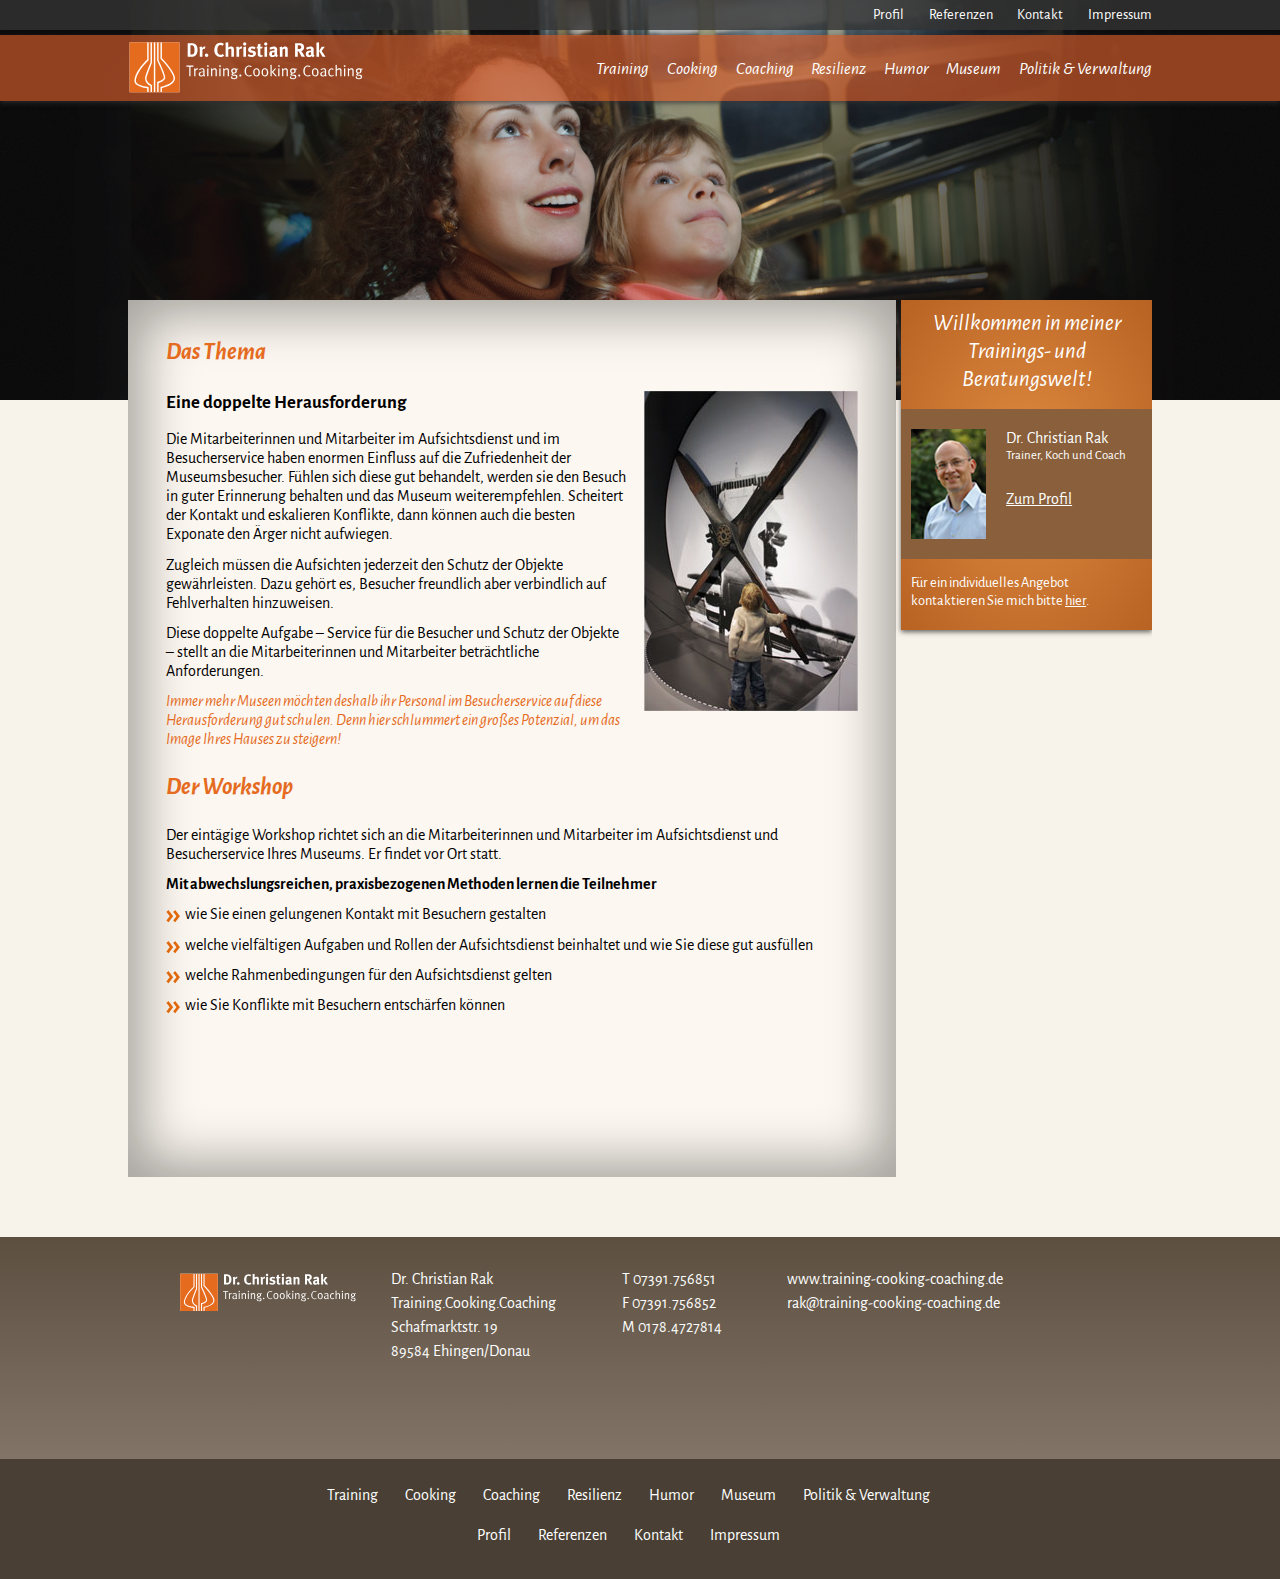
<file: page.html>
<!doctype html>
<html lang="en">
<head>
	<meta charset="UTF-8" />
    <meta name="viewport" content="width=device-width, initial-scale=1, maximum-scale=1">  

	<title>Dr Christian Rak – Training, Cooking, Coaching</title>
	
	<link rel="shortcut icon" href="favicon.ico" type="image/x-icon">
	<link rel="icon" href="favicon.ico" type="image/x-icon">
	<link href='http://fonts.googleapis.com/css?family=Alegreya+Sans:400,400italic' rel='stylesheet' type='text/css'>
	<!--[if IE]>
		<link href='http://fonts.googleapis.com/css?family=Alegreya+Sans' rel='stylesheet' type='text/css'>
		<link href='http://fonts.googleapis.com/css?family=Alegreya+Sans:400italic' rel='stylesheet' type='text/css'>
	<![endif]-->
	
	<link rel="stylesheet" href="css/style.css"/>
	<script type="text/javascript" src="js/modernizr.custom.50829.js"></script>	
	<script type="text/javascript" src="js/respond.min.js"></script>
	<script type="text/javascript" src="js/jquery-1.11.1.min.js"></script>
	<script type="text/javascript" src="js/scripts.js"></script>
</head>
<body class="page-body">
<header>
	<div class="header-box">
		<div class="inner-header">
			<nav>
			 	<div class="utility-bar-desktop">
					<div>
						<ul>
							<li><a href="page.html">Profil</a></li>
							<li><a href="page.html">Referenzen</a></li>
							<li><a href="page.html">Kontakt</a></li>
							<li><a href="page.html">Impressum</a></li>	
						</ul>
					</div>
				</div>
			</nav>
			<div class="branding-burger-container">
				<div class="inner-branding-burger-container">
					<a class="logo-link" href="index.html">
						<img class="logo-home" src="img/logo_home.svg" onerror="this.onerror=null; this.src='img/logo_home.png'">
					</a>
					<nav>
						<div class="main-nav-desktop">
							<ul>
								<li><a href="page.html">Training</a></li>
								<li><a href="page.html">Cooking</a></li>
								<li><a href="page.html">Coaching</a></li>
								<li><a href="page.html">Resilienz</a></li>	
								<li><a href="page.html">Humor</a></li>
								<li><a href="page.html">Museum</a></li>
								<li><a href="page.html">Politik & Verwaltung</a></li>	
							</ul>
						</div>
					</nav>
					<div class="nav-icon"></div>
				</div>
				<div class="nav-container-phone">
					<nav class="utility-bar">
						<ul>
							<li><a>Profil</a></li>
							<li><a>Referenzen</a></li>
							<li><a>Kontakt</a></li>
							<li><a>Impressum</a></li>	
						</ul>	
					</nav>
					
					<nav class="main-nav">
						<ul>
							<li><a>Training</a></li>
							<li><a>Cooking</a></li>
							<li><a>Coaching</a></li>
							<li><a>Resilienz</a></li>	
							<li><a>Humor</a></li>
							<li><a>Museum</a></li>
							<li><a>Politik & Verwaltung</a></li>	
						</ul>
					</nav>
				</div>	
			</div>
		</div>
	</div>
</header>
<div class="main-content">
	<div class="main-column">
		<div class="page-box">
				<h2>Das Thema</h2>
				<img src="img/museum_content.jpg" class="img-float-right" />
				<h3>Eine doppelte Herausforderung</h3>
				<p>Die Mitarbeiterinnen und Mitarbeiter im Aufsichtsdienst und im Besucherservice haben enormen Einfluss auf die Zufriedenheit der Museumsbesucher. Fühlen sich diese gut behandelt, werden sie den Besuch in guter Erinnerung behalten und das Museum weiterempfehlen. Scheitert der Kontakt und eskalieren Konflikte, dann können auch die besten Exponate den Ärger nicht aufwiegen.</p>
				<p>Zugleich müssen die Aufsichten jederzeit den Schutz der Objekte gewährleisten. Dazu gehört es, Besucher freundlich aber verbindlich auf Fehlverhalten hinzuweisen.</p>
				<p>Diese doppelte Aufgabe – Service für die Besucher und Schutz der Objekte – stellt an die Mitarbeiterinnen und Mitarbeiter beträchtliche Anforderungen.</p>
				<p class="fazit">Immer mehr Museen möchten deshalb ihr Personal im Besucherservice auf diese Herausforderung gut schulen. Denn hier schlummert ein großes Potenzial, um das Image Ihres Hauses zu steigern!</p>
				
				<h2>Der Workshop</h2>
				<p>Der eintägige Workshop richtet sich an die Mitarbeiterinnen und Mitarbeiter im Aufsichtsdienst und Besucherservice Ihres Museums. Er findet vor Ort statt.</p>
				<p><strong>Mit abwechslungsreichen, praxisbezogenen Methoden lernen die Teilnehmer</strong></p>
				<ul>
					<li>wie Sie einen gelungenen Kontakt mit Besuchern gestalten</li>
					<li>welche vielfältigen Aufgaben und Rollen der Aufsichtsdienst beinhaltet und wie Sie diese gut ausfüllen</li>
					<li>welche Rahmenbedingungen für den Aufsichtsdienst gelten</li>
					<li>wie Sie Konflikte mit Besuchern entschärfen können</li>
				</ul>
			</div>
	</div>
	<div class="right-column">
		<div class="right-column-personal">
			<h3>Willkommen in meiner Trainings- und Beratungswelt!</h3>
			<div class="visitenkarte clearfix">
				<img src="img/portrait_home.jpg"/>
				<p>Dr. Christian Rak</p>
				<p>Trainer, Koch und Coach</p>
				<a href="">Zum Profil</a>
			</div>
			<p>
				Für ein individuelles Angebot kontaktieren Sie mich bitte <a href="">hier</a>.
			</p>
		</div>
	</div>
</div>
<footer>
	<div class="upper-footer">
		<div class="upper-footer-inner">
			<div class="upper-footer-column upper-footer-column-1">
				<a class="logo-link" href="#">
					<img class="logo-home" src="img/logo_home.svg" onerror="this.onerror=null; this.src='img/logo_home.png'">
				</a>
	
			</div>		
			<div class="upper-footer-column upper-footer-column-2">
				<address>
					Dr. Christian Rak<br/>
					Training.Cooking.Coaching<br/>
					Schafmarktstr. 19<br/>
					89584 Ehingen/Donau
				</address>	
			</div>		
			<div class="upper-footer-column upper-footer-column-3">
				T 07391.756851<br/>
				F 07391.756852<br/>
				M 0178.4727814	
			</div>		
			<div class="upper-footer-column upper-footer-column-4 clearfix">
				<a href="http://www.training-cooking-coaching.de">www.training-cooking-coaching.de</a><br/>
				<a href="mailto:rak@training-cooking-coaching.de">rak@training-cooking-coaching.de</a>
			</div>		
		</div>
	</div>
	<div class="lower-footer">
		<ul>
			<li>Training</li>
			<li>Cooking</li>
			<li>Coaching</li>
			<li>Resilienz</li>	
			<li>Humor</li>
			<li>Museum</li>
			<li>Politik & Verwaltung</li>	
		</ul>
		<ul class="lower-utility">
			<li>Profil</li>
			<li>Referenzen</li>
			<li>Kontakt</li>
			<li>Impressum</li>	
		</ul>
	</div>
</footer>
</body>
</html>
</file>
<file: css/style.css>
* {
  margin: 0;
  padding: 0; }

/*! normalize.css v3.0.1 | MIT License | git.io/normalize */
/**
 * 1. Set default font family to sans-serif.
 * 2. Prevent iOS text size adjust after orientation change, without disabling
 *    user zoom.
 */
html {
  font-family: sans-serif;
  /* 1 */
  -ms-text-size-adjust: 100%;
  /* 2 */
  -webkit-text-size-adjust: 100%;
  /* 2 */ }

/**
 * Remove default margin.
 */
body {
  margin: 0; }

/* HTML5 display definitions
   ========================================================================== */
/**
 * Correct `block` display not defined for any HTML5 element in IE 8/9.
 * Correct `block` display not defined for `details` or `summary` in IE 10/11 and Firefox.
 * Correct `block` display not defined for `main` in IE 11.
 */
article,
aside,
details,
figcaption,
figure,
footer,
header,
hgroup,
main,
nav,
section,
summary {
  display: block; }

/**
 * 1. Correct `inline-block` display not defined in IE 8/9.
 * 2. Normalize vertical alignment of `progress` in Chrome, Firefox, and Opera.
 */
audio,
canvas,
progress,
video {
  display: inline-block;
  /* 1 */
  vertical-align: baseline;
  /* 2 */ }

/**
 * Prevent modern browsers from displaying `audio` without controls.
 * Remove excess height in iOS 5 devices.
 */
audio:not([controls]) {
  display: none;
  height: 0; }

/**
 * Address `[hidden]` styling not present in IE 8/9/10.
 * Hide the `template` element in IE 8/9/11, Safari, and Firefox < 22.
 */
[hidden],
template {
  display: none; }

/* Links
   ========================================================================== */
/**
 * Remove the gray background color from active links in IE 10.
 */
a {
  background: transparent; }

/**
 * Improve readability when focused and also mouse hovered in all browsers.
 */
a:active,
a:hover {
  outline: 0; }

/* Text-level semantics
   ========================================================================== */
/**
 * Address styling not present in IE 8/9/10/11, Safari, and Chrome.
 */
abbr[title] {
  border-bottom: 1px dotted; }

/**
 * Address style set to `bolder` in Firefox 4+, Safari, and Chrome.
 */
b,
strong {
  font-weight: bold; }

/**
 * Address styling not present in Safari and Chrome.
 */
dfn {
  font-style: italic; }

/**
 * Address variable `h1` font-size and margin within `section` and `article`
 * contexts in Firefox 4+, Safari, and Chrome.
 */
h1 {
  font-size: 2em;
  margin: 0.67em 0; }

/**
 * Address styling not present in IE 8/9.
 */
mark {
  background: #ff0;
  color: #000; }

/**
 * Address inconsistent and variable font size in all browsers.
 */
small {
  font-size: 80%; }

/**
 * Prevent `sub` and `sup` affecting `line-height` in all browsers.
 */
sub,
sup {
  font-size: 75%;
  line-height: 0;
  position: relative;
  vertical-align: baseline; }

sup {
  top: -0.5em; }

sub {
  bottom: -0.25em; }

/* Embedded content
   ========================================================================== */
/**
 * Remove border when inside `a` element in IE 8/9/10.
 */
img {
  border: 0; }

/**
 * Correct overflow not hidden in IE 9/10/11.
 */
svg:not(:root) {
  overflow: hidden; }

/* Grouping content
   ========================================================================== */
/**
 * Address margin not present in IE 8/9 and Safari.
 */
figure {
  margin: 1em 40px; }

/**
 * Address differences between Firefox and other browsers.
 */
hr {
  -moz-box-sizing: content-box;
  box-sizing: content-box;
  height: 0; }

/**
 * Contain overflow in all browsers.
 */
pre {
  overflow: auto; }

/**
 * Address odd `em`-unit font size rendering in all browsers.
 */
code,
kbd,
pre,
samp {
  font-family: monospace, monospace;
  font-size: 1em; }

/* Forms
   ========================================================================== */
/**
 * Known limitation: by default, Chrome and Safari on OS X allow very limited
 * styling of `select`, unless a `border` property is set.
 */
/**
 * 1. Correct color not being inherited.
 *    Known issue: affects color of disabled elements.
 * 2. Correct font properties not being inherited.
 * 3. Address margins set differently in Firefox 4+, Safari, and Chrome.
 */
button,
input,
optgroup,
select,
textarea {
  color: inherit;
  /* 1 */
  font: inherit;
  /* 2 */
  margin: 0;
  /* 3 */ }

/**
 * Address `overflow` set to `hidden` in IE 8/9/10/11.
 */
button {
  overflow: visible; }

/**
 * Address inconsistent `text-transform` inheritance for `button` and `select`.
 * All other form control elements do not inherit `text-transform` values.
 * Correct `button` style inheritance in Firefox, IE 8/9/10/11, and Opera.
 * Correct `select` style inheritance in Firefox.
 */
button,
select {
  text-transform: none; }

/**
 * 1. Avoid the WebKit bug in Android 4.0.* where (2) destroys native `audio`
 *    and `video` controls.
 * 2. Correct inability to style clickable `input` types in iOS.
 * 3. Improve usability and consistency of cursor style between image-type
 *    `input` and others.
 */
button,
html input[type="button"],
input[type="reset"],
input[type="submit"] {
  -webkit-appearance: button;
  /* 2 */
  cursor: pointer;
  /* 3 */ }

/**
 * Re-set default cursor for disabled elements.
 */
button[disabled],
html input[disabled] {
  cursor: default; }

/**
 * Remove inner padding and border in Firefox 4+.
 */
button::-moz-focus-inner,
input::-moz-focus-inner {
  border: 0;
  padding: 0; }

/**
 * Address Firefox 4+ setting `line-height` on `input` using `!important` in
 * the UA stylesheet.
 */
input {
  line-height: normal; }

/**
 * It's recommended that you don't attempt to style these elements.
 * Firefox's implementation doesn't respect box-sizing, padding, or width.
 *
 * 1. Address box sizing set to `content-box` in IE 8/9/10.
 * 2. Remove excess padding in IE 8/9/10.
 */
input[type="checkbox"],
input[type="radio"] {
  box-sizing: border-box;
  /* 1 */
  padding: 0;
  /* 2 */ }

/**
 * Fix the cursor style for Chrome's increment/decrement buttons. For certain
 * `font-size` values of the `input`, it causes the cursor style of the
 * decrement button to change from `default` to `text`.
 */
input[type="number"]::-webkit-inner-spin-button,
input[type="number"]::-webkit-outer-spin-button {
  height: auto; }

/**
 * 1. Address `appearance` set to `searchfield` in Safari and Chrome.
 * 2. Address `box-sizing` set to `border-box` in Safari and Chrome
 *    (include `-moz` to future-proof).
 */
input[type="search"] {
  -webkit-appearance: textfield;
  /* 1 */
  -moz-box-sizing: content-box;
  -webkit-box-sizing: content-box;
  /* 2 */
  box-sizing: content-box; }

/**
 * Remove inner padding and search cancel button in Safari and Chrome on OS X.
 * Safari (but not Chrome) clips the cancel button when the search input has
 * padding (and `textfield` appearance).
 */
input[type="search"]::-webkit-search-cancel-button,
input[type="search"]::-webkit-search-decoration {
  -webkit-appearance: none; }

/**
 * Define consistent border, margin, and padding.
 */
fieldset {
  border: 1px solid #c0c0c0;
  margin: 0 2px;
  padding: 0.35em 0.625em 0.75em; }

/**
 * 1. Correct `color` not being inherited in IE 8/9/10/11.
 * 2. Remove padding so people aren't caught out if they zero out fieldsets.
 */
legend {
  border: 0;
  /* 1 */
  padding: 0;
  /* 2 */ }

/**
 * Remove default vertical scrollbar in IE 8/9/10/11.
 */
textarea {
  overflow: auto; }

/**
 * Don't inherit the `font-weight` (applied by a rule above).
 * NOTE: the default cannot safely be changed in Chrome and Safari on OS X.
 */
optgroup {
  font-weight: bold; }

/* Tables
   ========================================================================== */
/**
 * Remove most spacing between table cells.
 */
table {
  border-collapse: collapse;
  border-spacing: 0; }

td,
th {
  padding: 0; }

/*
	This Sass file is for mixins and other code snippets.
*/
/*
	Variables
*/
/*
	Mixins
*/
/*
	Snippets
*/
/*
	This Sass file is for styles that apply to the HTML in general.
*/
.clearfix:after {
  content: " ";
  /* Older browser do not support empty content */
  visibility: hidden;
  display: block;
  height: 0;
  clear: both; }

a {
  text-decoration: none;
  color: #fff; }

a:hover {
  text-decoration: underline; }

body {
  font-family: 'Alegreya Sans', Arial, sans-serif;
  font-weight: normal;
  font-style: normal; }

.link-expander {
  position: absolute;
  width: 100%;
  height: 100%;
  top: 0;
  left: 0;
  /* edit: added z-index */
  z-index: 1;
  /* edit: fixes overlap error in IE7/8, 
   make sure you have an empty gif */
  background-image: url("empty.gif"); }

/* EXTRAS */
.arrow-right {
  z-index: 10px;
  position: relative;
  top: -6em;
  margin-top: -30px;
  width: 0;
  height: 0;
  border-top: 30px solid transparent;
  border-bottom: 30px solid transparent;
  border-left: 30px solid #b86223; }

.arrow-left {
  z-index: 10px;
  position: relative;
  top: -6em;
  margin-top: -30px;
  width: 0;
  height: 0;
  border-top: 30px solid transparent;
  border-bottom: 30px solid transparent;
  border-right: 30px solid #b86223;
  float: right; }

body {
  position: absolute;
  width: 100%;
  top: 0px; }

/*===============================
	Header & Nav -- Structure
===============================*/
div.inner-header {
  display: block;
  width: 100%;
  height: 14em; }

div.header-box {
  position: relative;
  width: 100%;
  min-height: 14em;
  overflow: visible; }

div.header-box .logo-home, div.header-box .logo-home img {
  width: 12em;
  margin-top: 2px;
  margin-left: 10px; }
div.header-box a.logo-link {
  display: inline-block;
  position: relative; }
div.header-box a.logo-link:after {
  content: "";
  position: absolute;
  top: 0;
  right: 0;
  bottom: 0;
  left: 0; }

.utility-bar-desktop {
  display: none; }

.branding-burger-container {
  height: 3em; }

.header-logo {
  display: block;
  width: 4em;
  height: 2.4em;
  margin: 0.3em 0 0 0.3em;
  float: left; }

.nav-icon {
  height: 2.0em;
  width: 2.3em;
  margin: -2.8em 0.8em 0 0;
  float: right; }

.nav-container-phone {
  display: none;
  position: absolute;
  width: 100%;
  overflow: scroll;
  z-index: 100; }
  .nav-container-phone nav {
    width: 50%;
    float: left;
    position: relative;
    display: block; }
    .nav-container-phone nav li {
      padding-top: 0.7em;
      padding-bottom: 0.7em;
      padding-left: 1em;
      display: block; }
      .nav-container-phone nav li a:after {
        margin-left: 0.4em; }

nav div.main-nav-desktop {
  display: none; }

.header-topics {
  display: none; }

.header-avatars {
  display: none; }

/* Desktop-styles for the header */
@media only screen and (min-width: 680px) {
  header div.header-box {
    min-height: 530px;
    overflow: hidden;
    position: relative; }

  body.page-body header div.header-box {
    min-height: 400px; }

  div.inner-header {
    height: 0;
    width: 0;
    display: inline; }

  .utility-bar-desktop {
    position: relative;
    display: block;
    width: 100%;
    height: 30px;
    margin-bottom: 5px; }
    .utility-bar-desktop div {
      width: 80%;
      min-width: 900px;
      max-width: 1200px;
      margin-left: auto;
      margin-right: auto; }
      .utility-bar-desktop div ul {
        float: right;
        position: relative;
        display: block;
        padding-top: 5px;
        padding-bottom: 5px;
        margin-bottom: 7px; }
        .utility-bar-desktop div ul li {
          display: -moz-inline-stack;
          display: inline-block;
          zoom: 1;
          *display: inline;
          margin-left: 1.5em; }

  .branding-burger-container {
    position: relative;
    height: 4.1em; }

  .inner-branding-burger-container {
    width: 80%;
    height: 4.1em;
    min-width: 900px;
    max-width: 1200px;
    margin-left: auto;
    margin-right: auto; }
    .inner-branding-burger-container img.logo-home {
      margin-top: 5px;
      margin-left: 0px;
      width: 15em;
      position: absolute; }
    .inner-branding-burger-container .logo-link {
      display: block;
      width: 15em;
      height: 3.8em; }

  nav div.main-nav li {
    display: inline-block;
    float: right; }

  nav div.main-nav-desktop {
    position: relative;
    display: block;
    width: 80%;
    min-width: 900px;
    max-width: 1200px;
    height: 20px; }
    nav div.main-nav-desktop ul {
      margin-top: -2.7em;
      float: right; }
      nav div.main-nav-desktop ul li {
        display: inline;
        display: inline-block;
        float: left;
        margin-left: 1em; }

  .nav-icon {
    display: none; }

  .nav-container-phone {
    display: none; } }
/* End of header */
/*==============================
	Main Column -- Structure
==============================*/
.page-box {
  width: 90%;
  padding: 5%;
  min-height: 50em;
  overflow: hidden;
  position: relative; }

.inner-page-box {
  height: 100%;
  position: absolute; }

.tile {
  position: relative;
  width: 100%;
  height: 12em;
  margin-bottom: 0.3em;
  overflow: hidden; }

.tiles-box {
  width: 100%; }

.tile .half-tile {
  position: relative;
  width: 50%;
  background-color: #cb582a;
  height: 100%;
  float: left;
  overflow: hidden; }

.tile .half-tile h4 {
  margin-left: 5px;
  margin-right: 5px; }

.tile .tile-text {
  position: relative;
  top: 50%;
  -webkit-transform: translateY(-50%);
  -ms-transform: translateY(-50%);
  transform: translateY(-50%); }

.tile-regular .half-tile:first-child, .tile-reversed .half-tile + .half-tile {
  position: relative;
  width: 46%;
  height: 96%;
  padding: 2%; }

.tile img.picto {
  width: 30%; }

.tile-offer {
  height: 90%;
  width: 90%;
  padding: 5% 5% 5% 5%; }
  .tile-offer h4 {
    margin-bottom: 5px; }
  .tile-offer a {
    display: block;
    width: 100%; }

.half-tile-bg {
  height: 100%;
  width: 120%; }

/* Desktop-styles for the main column on home */
@media only screen and (min-width: 680px) {
  .main-content {
    position: relative;
    width: 80%;
    min-width: 900px;
    max-width: 1200px;
    margin-top: -100px;
    overflow: hidden;
    margin-left: auto;
    margin-right: auto; }

  .main-column {
    position: relative;
    width: 75%;
    margin-right: 0.5%;
    float: left; }

  .tile {
    float: left;
    width: 49.75%; }

  .tile:nth-child(odd) {
    margin-right: 0.5%; }

  .tile-offer {
    height: 11em;
    width: 45.75%;
    padding: 0.5em 2% 0.5em 2%; } }
/* End of main column (home) */
/*=============================
	Right Column-- Structure
=============================*/
.right-column {
  display: none;
  width: 100%;
  margin-bottom: 0.3em; }
  .right-column .visitenkarte {
    margin-top: 15px;
    margin-bottom: 15px; }
  .right-column .visitenkarte + p {
    margin-left: 10px;
    margin-right: 10px;
    margin-bottom: 20px; }

/* Desktop-styles for the right column */
@media only screen and (min-width: 680px) {
  .right-column {
    display: block;
    float: left;
    position: relative;
    width: 24.5%;
    padding-top: 10px; }
    .right-column .visitenkarte {
      padding-top: 20px;
      padding-bottom: 20px;
      padding-left: 10px;
      padding-right: 10px; }
      .right-column .visitenkarte img {
        float: left;
        margin-right: 20px; } }
/* End of right column */
/*========================
	Footer -- Structure
========================*/
footer {
  margin-top: 60px; }

.upper-footer {
  clear: both;
  padding: 5%; }
  .upper-footer .upper-footer-column {
    margin-top: 1em; }
  .upper-footer .upper-footer-column:first-child {
    margin-top: 0em; }

.lower-footer {
  width: 100%;
  margin-left: auto;
  margin-right: auto;
  padding-top: 1.5em;
  padding-bottom: 2em; }
  .lower-footer li {
    display: inline-block;
    margin-right: 1.5em; }

ul.lower-utility {
  margin-top: 1em; }

/* Desktop-styles for the footer */
@media only screen and (min-width: 680px) {
  footer .upper-footer {
    padding-top: 15px; }
    footer .upper-footer .upper-footer-inner {
      height: 8em;
      width: 80%;
      min-width: 900px;
      max-width: 1200px;
      margin-top: 15px;
      margin-left: 10%;
      margin-right: 10%;
      margin-left: auto;
      margin-right: auto; }
    footer .upper-footer .upper-footer-column {
      float: left;
      margin-right: 3%;
      margin-top: 0; }
    footer .upper-footer .upper-footer-column-1 {
      width: 20%; }
    footer .upper-footer .upper-footer-column-2 {
      width: 22%; }
    footer .upper-footer .upper-footer-column-3 {
      width: 15%; }
    footer .upper-footer .upper-footer-column-4 {
      width: 27%; }
    footer .upper-footer img.logo-home {
      margin-top: 5px;
      width: 98%; } }
/* End of footer */
/*
	This Sass file is for visuals aspects.
*/
body {
  background-color: #f8f3ea; }

/*===============================
	Header & Nav -- Visuals
===============================*/
div.inner-header {
  background-image: url("../img/header_ava_mobile.png");
  background-repeat: no-repeat;
  background-size-y: 5em;
  background-position: right top; }

body.page-body div.inner-header {
  background: none; }

div.header-box {
  background: url("../img/header_bg_4.png");
  background-size: cover;
  color: white; }

body.page-body header div.header-box {
  background-color: #000;
  background-image: url("../img/header-museum.png");
  background-position: center center;
  background-repeat: no-repeat;
  background-size: cover; }

.branding-burger-container {
  background-color: #cb582a;
  -webkit-box-shadow: 0px 2px 5px 0px rgba(50, 50, 50, 0.75);
  -moz-box-shadow: 0px 2px 5px 0px rgba(50, 50, 50, 0.75);
  box-shadow: 0px 2px 5px 0px rgba(50, 50, 50, 0.75); }

.nav-icon {
  background: url("../img/nav.svg"), no-repeat;
  background-size: 2.3em 2.3em;
  cursor: pointer; }

.nav-container-phone {
  background-color: #b44b20; }
  .nav-container-phone nav li {
    list-style: none;
    font-size: 1.4em;
    line-height: 100%; }
    .nav-container-phone nav li a:after {
      content: ">"; }
  .nav-container-phone nav.utility-bar li:nth-child(even) {
    background-color: rgba(255, 255, 255, 0.1); }
  .nav-container-phone nav.main-nav ul li:nth-child(odd) {
    background-color: rgba(255, 255, 255, 0.1); }

@media only screen and (min-width: 680px) {
  div.inner-header {
    background-image: none;
    background-repeat: no-repeat;
    background-size-y: 5em;
    background-position: right top; }

  .utility-bar-desktop {
    background-color: rgba(51, 51, 51, 0.8); }
    .utility-bar-desktop div ul li {
      font-size: 0.9em; }

  .branding-burger-container {
    background-color: rgba(203, 88, 42, 0.7); }

  nav div.main-nav li a:hover {
    text-decoration: underline; }

  nav div.main-nav-desktop {
    font-weight: 400;
    font-style: italic;
    width: 100%; }
    nav div.main-nav-desktop ul li {
      font-size: 1.1em; } }
/*===============================
	Main colums -- Visuals
===============================*/
.main-content h4 {
  font-size: 20px;
  line-height: 100%;
  font-weight: 400;
  font-style: italic; }

.main-column h4 {
  text-align: center; }
.main-column a {
  font-size: 1.2em;
  font-style: italic;
  line-height: 150%; }
.main-column .tile:hover a {
  text-decoration: underline; }

.page-box {
  background-color: #fcf7f0;
  -webkit-box-shadow: 0px 2px 5px 0px rgba(50, 50, 50, 0.75);
  -moz-box-shadow: 0px 2px 5px 0px rgba(50, 50, 50, 0.75);
  box-shadow: 0px 2px 5px 0px rgba(50, 50, 50, 0.75);
  -webkit-box-shadow: inset 0px 0px 50px 16px rgba(0, 0, 0, 0.34);
  -moz-box-shadow: inset 0px 0px 50px 16px rgba(0, 0, 0, 0.34);
  box-shadow: inset 0px 0px 50px 16px rgba(0, 0, 0, 0.34); }
  .page-box h2, .page-box p.fazit {
    color: #e56b1f;
    font-style: italic; }
  .page-box h2 {
    margin-top: 1em;
    margin-bottom: 1em; }
  .page-box h2:first-child {
    margin-top: 0px; }
  .page-box p {
    margin-top: 0.7em; }
  .page-box h3 + p {
    margin-top: 1em; }
  .page-box ul {
    list-style: none; }
    .page-box ul li {
      margin-top: 0.7em;
      list-style-position: inside; }
    .page-box ul li:before {
      content: "";
      display: block;
      width: 14px;
      height: 13px;
      background-image: url("../img/costum_bullet.png");
      float: left;
      margin-top: 5px;
      margin-right: 5px; }
  .page-box .img-float-right {
    float: right;
    margin-left: 1em;
    margin-bottom: 1em; }

.tile {
  color: white;
  font-size: 14px;
  -webkit-box-shadow: 0px 2px 5px 0px rgba(50, 50, 50, 0.75);
  -moz-box-shadow: 0px 2px 5px 0px rgba(50, 50, 50, 0.75);
  box-shadow: 0px 2px 5px 0px rgba(50, 50, 50, 0.75); }

.tile .half-tile {
  background-color: #cb582a; }

.tile-regular .half-tile:first-child, .tile-reversed .half-tile + .half-tile {
  text-align: center;
  background: #cb582a;
  /* IE9 SVG, needs conditional override of 'filter' to 'none' */
  background: url([data-uri]);
  background: -moz-radial-gradient(center, ellipse cover, #df8b40 0%, #b86223 100%);
  /* FF3.6+ */
  background: -webkit-gradient(radial, center center, 0px, center center, 100%, color-stop(0%, #df8b40), color-stop(100%, #b86223));
  /* Chrome,Safari4+ */
  background: -webkit-radial-gradient(center, ellipse cover, #df8b40 0%, #b86223 100%);
  /* Chrome10+,Safari5.1+ */
  background: -o-radial-gradient(center, ellipse cover, #df8b40 0%, #b86223 100%);
  /* Opera 12+ */
  background: -ms-radial-gradient(center, ellipse cover, #df8b40 0%, #b86223 100%);
  /* IE10+ */
  background: radial-gradient(ellipse at center, #df8b40 0%, #b86223 100%);
  /* W3C */
  filter: progid:DXImageTransform.Microsoft.gradient( startColorstr='#df8b40', endColorstr='#b86223',GradientType=1 );
  /* IE6-8 fallback on horizontal gradient */ }

html.no-cssgradients .tile-regular .half-tile:first-child, .tile-reversed .half-tile + .half-tile {
  background-color: #e56b1f; }

.tile-regular .half-tile + .half-tile .half-tile-bg, .tile-reversed .half-tile:first-child .half-tile-bg {
  background: url("../img/home_coach.jpg") no-repeat;
  background-size: cover; }

.tile-training .half-tile + .half-tile .half-tile-bg {
  background-image: url("../img/home_training.jpg"); }

.tile-resilienz .half-tile + .half-tile .half-tile-bg {
  background-image: url("../img/home_resilienz.jpg"); }

.tile-museum .half-tile + .half-tile .half-tile-bg {
  background-image: url("../img/home_museum.jpg"); }

.tile-cooking .half-tile:first-child .half-tile-bg {
  background-image: url("../img/home_cooking.jpg"); }

.tile-coaching .half-tile:first-child .half-tile-bg {
  background-image: url("../img/home_coaching.jpg"); }

.tile-humor .half-tile:first-child .half-tile-bg {
  background-image: url("../img/home_humor.jpg"); }

.tile-politik .half-tile:first-child .half-tile-bg {
  background-image: url("../img/home_politik.jpg"); }

.tile-offer {
  color: #2c2718;
  background: #fcf7ef;
  /* Old browsers */
  /* IE9 SVG, needs conditional override of 'filter' to 'none' */
  background: url([data-uri]);
  background: -moz-radial-gradient(center, ellipse cover, #fcf7ef 46%, #e0dcd5 94%, #bfbbb5 100%);
  /* FF3.6+ */
  background: -webkit-gradient(radial, center center, 0px, center center, 100%, color-stop(46%, #fcf7ef), color-stop(94%, #e0dcd5), color-stop(100%, #bfbbb5));
  /* Chrome,Safari4+ */
  background: -webkit-radial-gradient(center, ellipse cover, #fcf7ef 46%, #e0dcd5 94%, #bfbbb5 100%);
  /* Chrome10+,Safari5.1+ */
  background: -o-radial-gradient(center, ellipse cover, #fcf7ef 46%, #e0dcd5 94%, #bfbbb5 100%);
  /* Opera 12+ */
  background: -ms-radial-gradient(center, ellipse cover, #fcf7ef 46%, #e0dcd5 94%, #bfbbb5 100%);
  /* IE10+ */
  background: radial-gradient(ellipse at center, #fcf7ef 46%, #e0dcd5 94%, #bfbbb5 100%);
  /* W3C */
  filter: progid:DXImageTransform.Microsoft.gradient( startColorstr='#fcf7ef', endColorstr='#bfbbb5',GradientType=1 );
  /* IE6-8 fallback on horizontal gradient */ }
  .tile-offer a {
    text-align: center;
    color: #2c2718; }

@media only screen and (min-width: 680px) {
  .tile-regular .half-tile + .half-tile .half-tile-bg, .tile-reversed .half-tile:first-child .half-tile-bg {
    /*background-size: 130%;
    background-position:center;
    transition: background-size 4s ease;
    -moz-transition: background-size 4s ease;
    -ms-transition: background-size 4s ease;
    -o-transition: background-size 4s ease;
    -webkit-transition: background-size 4s ease;
    */
    margin-left: -10px;
    webkit-transform: scale(1, 1);
    transform: scale(1, 1);
    transition: 5s ease;
    -moz-transition: 5s ease;
    -ms-transition: 5s ease;
    -o-transition: 5s ease;
    -webkit-transition: 5s ease; }

  .tile-regular:hover .half-tile + .half-tile .half-tile-bg, .tile-reversed:hover .half-tile:first-child .half-tile-bg {
    	/*webkit-transform: scale(1.15, 1.15);
        transform: scale(1.15, 1.15);*/
    margin-left: 0px; } }
/*===============================
	Right column -- Visuals
===============================*/
.right-column {
  color: white;
  -webkit-box-shadow: 0px 2px 5px 0px rgba(50, 50, 50, 0.75);
  -moz-box-shadow: 0px 2px 5px 0px rgba(50, 50, 50, 0.75);
  box-shadow: 0px 2px 5px 0px rgba(50, 50, 50, 0.75);
  background: #cb582a;
  /* IE9 SVG, needs conditional override of 'filter' to 'none' */
  background: url([data-uri]);
  background: -moz-radial-gradient(center, ellipse cover, #df8b40 0%, #b86223 100%);
  /* FF3.6+ */
  background: -webkit-gradient(radial, center center, 0px, center center, 100%, color-stop(0%, #df8b40), color-stop(100%, #b86223));
  /* Chrome,Safari4+ */
  background: -webkit-radial-gradient(center, ellipse cover, #df8b40 0%, #b86223 100%);
  /* Chrome10+,Safari5.1+ */
  background: -o-radial-gradient(center, ellipse cover, #df8b40 0%, #b86223 100%);
  /* Opera 12+ */
  background: -ms-radial-gradient(center, ellipse cover, #df8b40 0%, #b86223 100%);
  /* IE10+ */
  background: radial-gradient(ellipse at center, #df8b40 0%, #b86223 100%);
  /* W3C */
  filter: progid:DXImageTransform.Microsoft.gradient( startColorstr='#df8b40', endColorstr='#b86223',GradientType=1 );
  /* IE6-8 fallback on horizontal gradient */ }
  .right-column a {
    text-decoration: underline; }
  .right-column h3 {
    display: block;
    padding-left: 5%;
    padding-right: 5%;
    text-align: center;
    font-size: 23px;
    font-weight: 400;
    font-style: italic; }
  .right-column .visitenkarte p:nth-of-type(2) {
    font-size: 80%; }
  .right-column .visitenkarte a {
    line-height: 70px; }
  .right-column .visitenkarte + p {
    font-size: 90%; }

@media only screen and (min-width: 680px) {
  .right-column .visitenkarte {
    background-color: #89603b; } }
/*===============================
	Footer -- Visuals
===============================*/
footer {
  color: #fff; }

.upper-footer {
  background: #5c4f40;
  /* Old browsers */
  background: -moz-linear-gradient(top, #5c4f40 0%, #827568 100%);
  /* FF3.6+ */
  background: -webkit-gradient(linear, left top, left bottom, color-stop(0%, #5c4f40), color-stop(100%, #827568));
  /* Chrome,Safari4+ */
  background: -webkit-linear-gradient(top, #5c4f40 0%, #827568 100%);
  /* Chrome10+,Safari5.1+ */
  background: -o-linear-gradient(top, #5c4f40 0%, #827568 100%);
  /* Opera 11.10+ */
  background: -ms-linear-gradient(top, #5c4f40 0%, #827568 100%);
  /* IE10+ */
  background: linear-gradient(to bottom, #5c4f40 0%, #827568 100%);
  /* W3C */
  filter: progid:DXImageTransform.Microsoft.gradient( startColorstr='#5c4f40', endColorstr='#827568',GradientType=0 );
  /* IE6-9 */ }

.lower-footer {
  width: 100%;
  text-align: center;
  background-color: #493f34; }
  .lower-footer li {
    line-height: 150%; }
  .lower-footer li:hover {
    text-decoration: underline; }

@media only screen and (min-width: 680px) {
  footer {
    line-height: 150%; }
    footer a {
      color: #fff; }
    footer address {
      font-style: normal; } }
/*
	Header Interaction
*/
@media only screen and (min-width: 680px) {
  .header-interactions {
    width: 80%;
    min-width: 900px;
    max-width: 1200px;
    height: 330px;
    margin-left: auto;
    margin-right: auto;
    overflow: hidden; }
    .header-interactions .header-topics {
      display: block;
      max-width: 1200px;
      height: 50px;
      float: left;
      margin-top: 150px;
      z-index: 10;
      position: relative; }
      .header-interactions .header-topics .header-topic {
        float: left;
        margin-right: 4px;
        z-index: 100; }
        .header-interactions .header-topics .header-topic h3 {
          display: block;
          width: 160px;
          height: 48px;
          padding-top: 8px;
          text-align: center;
          color: #fff;
          font-size: 30px;
          font-weight: 400;
          font-style: italic;
          background-color: red;
          cursor: pointer;
          background: #cb582a;
          /* IE9 SVG, needs conditional override of 'filter' to 'none' */
          background: url([data-uri]);
          background: -moz-radial-gradient(center, ellipse cover, #df8b40 0%, #b86223 100%);
          /* FF3.6+ */
          background: -webkit-gradient(radial, center center, 0px, center center, 100%, color-stop(0%, #df8b40), color-stop(100%, #b86223));
          /* Chrome,Safari4+ */
          background: -webkit-radial-gradient(center, ellipse cover, #df8b40 0%, #b86223 100%);
          /* Chrome10+,Safari5.1+ */
          background: -o-radial-gradient(center, ellipse cover, #df8b40 0%, #b86223 100%);
          /* Opera 12+ */
          background: -ms-radial-gradient(center, ellipse cover, #df8b40 0%, #b86223 100%);
          /* IE10+ */
          background: radial-gradient(ellipse at center, #df8b40 0%, #b86223 100%);
          /* W3C */
          filter: progid:DXImageTransform.Microsoft.gradient( startColorstr='#df8b40', endColorstr='#b86223',GradientType=1 );
          /* IE6-8 fallback on horizontal gradient */
          opacity: 0.8; }
        .header-interactions .header-topics .header-topic .header-topics-details {
          width: 160px;
          height: 100px;
          padding-bottom: 20px;
          background-color: white; }
          .header-interactions .header-topics .header-topic .header-topics-details ul {
            margin-left: 40px;
            padding-top: 10px;
            color: #000;
            list-style-image: url("../img/tick.png"); }
          .header-interactions .header-topics .header-topic .header-topics-details a.header-topic-button {
            display: block;
            color: #fff;
            width: 70px;
            margin-top: 8px;
            padding: 7px 10px 7px 10px;
            text-align: center;
            background: #cb582a;
            /* IE9 SVG, needs conditional override of 'filter' to 'none' */
            background: url([data-uri]);
            background: -moz-radial-gradient(center, ellipse cover, #df8b40 0%, #b86223 100%);
            /* FF3.6+ */
            background: -webkit-gradient(radial, center center, 0px, center center, 100%, color-stop(0%, #df8b40), color-stop(100%, #b86223));
            /* Chrome,Safari4+ */
            background: -webkit-radial-gradient(center, ellipse cover, #df8b40 0%, #b86223 100%);
            /* Chrome10+,Safari5.1+ */
            background: -o-radial-gradient(center, ellipse cover, #df8b40 0%, #b86223 100%);
            /* Opera 12+ */
            background: -ms-radial-gradient(center, ellipse cover, #df8b40 0%, #b86223 100%);
            /* IE10+ */
            background: radial-gradient(ellipse at center, #df8b40 0%, #b86223 100%);
            /* W3C */
            filter: progid:DXImageTransform.Microsoft.gradient( startColorstr='#df8b40', endColorstr='#b86223',GradientType=1 );
            /* IE6-8 fallback on horizontal gradient */
            margin-left: auto;
            margin-right: auto;
            -webkit-box-shadow: 0px 2px 5px 0px rgba(50, 50, 50, 0.75);
            -moz-box-shadow: 0px 2px 5px 0px rgba(50, 50, 50, 0.75);
            box-shadow: 0px 2px 5px 0px rgba(50, 50, 50, 0.75); }
    .header-interactions .header-avatars {
      display: block;
      width: 100%;
      height: 544px;
      right: 100px;
      top: -240px;
      right: 0px;
      overflow: hidden;
      position: relative;
      z-index: 0; }
      .header-interactions .header-avatars div {
        float: right; }
        .header-interactions .header-avatars div .header-avatar {
          position: relative;
          height: 450px;
          width: 350px;
          float: left;
          margin-left: -200px;
          background-repeat: no-repeat; }
        .header-interactions .header-avatars div .ha-training {
          margin-left: 0px;
          background-image: url("../img/ha_training.png"); }
        .header-interactions .header-avatars div .ha-training-1 {
          background-position: 0px -450px; }
        .header-interactions .header-avatars div .ha-training-2 {
          background-position: 0px 0px; }
        .header-interactions .header-avatars div .ha-cooking {
          background-image: url("../img/ha_cooking_2.png");
          z-index: -1; }
        .header-interactions .header-avatars div .ha-cooking-1 {
          background-position: 25px -460px; }
        .header-interactions .header-avatars div .ha-cooking-2 {
          background-position: 25px -20px; }
        .header-interactions .header-avatars div .ha-coaching {
          background-image: url("../img/ha_coaching.png"); }
        .header-interactions .header-avatars div .ha-coaching-1 {
          background-position: 0px -450px; }
        .header-interactions .header-avatars div .ha-coaching-2 {
          background-position: 0px 0px; } }

/*# sourceMappingURL=style.css.map */
</file>
